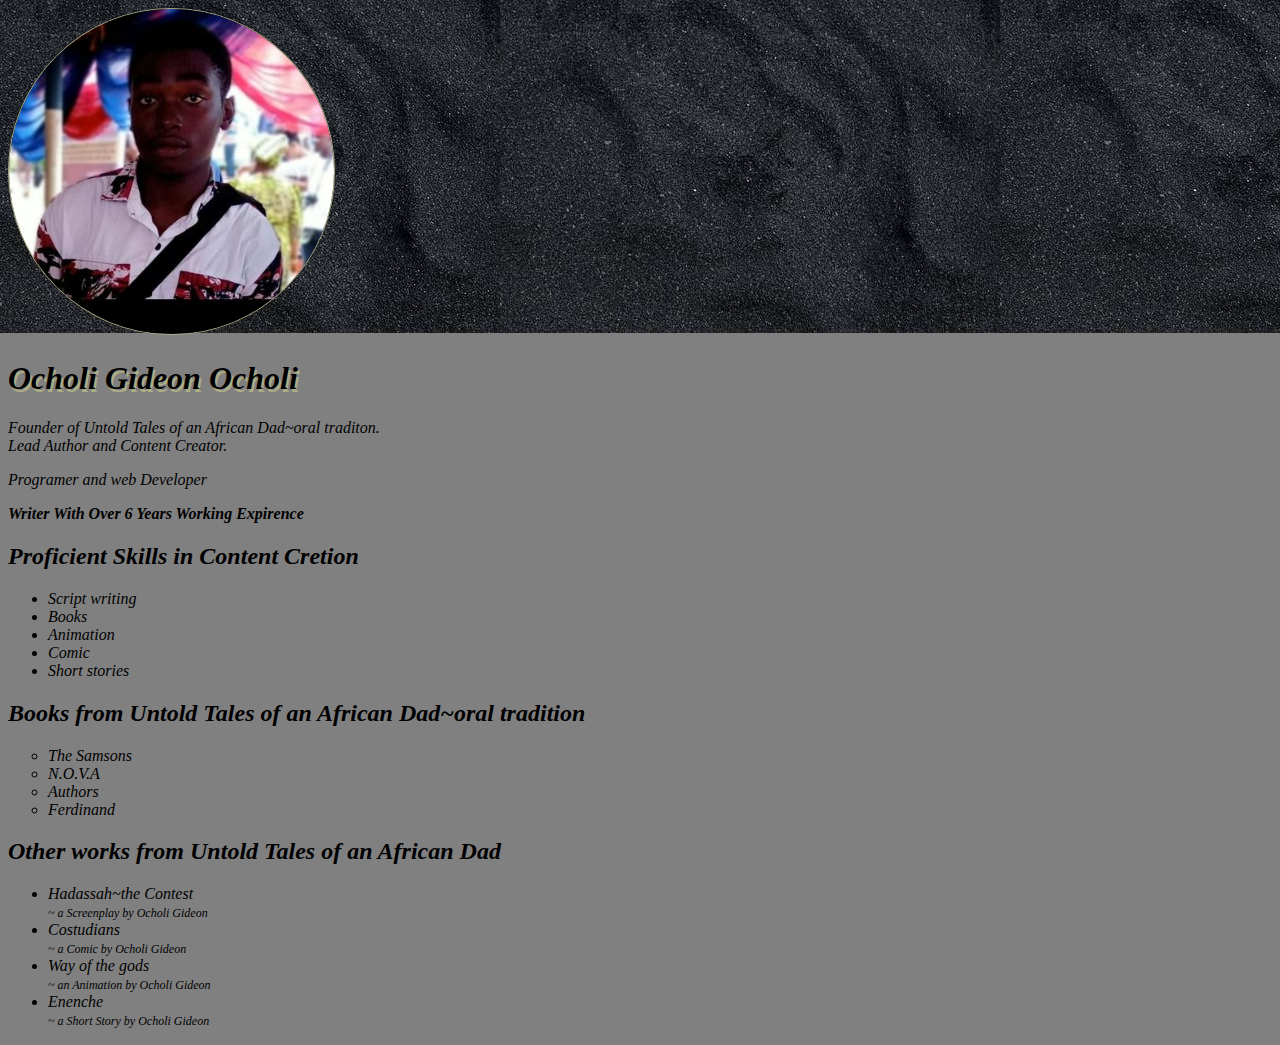
<file: index.html>
<!DOCTYPE html>
<html lang="en">

<head>
    <link rel="stylesheet" type="text/css" href="styles.css">
    <title>Untold~Tales~of~an~African~Dad</title>
</head>

<body>
    <div> 
        <div class="header">
            <img class="border-radius thin-blue-border" src="image/Ocholi_matric.jpg" alt="Ocholi">
            <h1>
                Ocholi Gideon Ocholi
            </h1>
        </div>

        <div class="section">
            <p>
                Founder of Untold Tales of an African Dad~oral traditon.<br>
                Lead Author and Content Creator.
            </p>
            <p>
                Programer and web Developer
            </p>
            <p class="text">
                writer with over 6 years working expirence
            </p>
        </div>

        <div class="section">
            <h2>
                Proficient Skills in Content Cretion
            </h2>
            <ul>
                <li>Script writing</li>
                <li>Books</li>
                <li>Animation</li>
                <li>Comic</li>
                <li>Short stories</li>
            </ul>
        </div>

        <div class="section">
            <h2>
                Books from Untold Tales of an African Dad~oral tradition
            </h2>
            <ul class="a">
                <li>The Samsons</li>
                <li>N.O.V.A</li>
                <li>Authors</li>
                <li>Ferdinand</li>
            </ul>
        </div>

        <div class="section">
            <h2>
                Other works from Untold Tales of an African Dad
            </h2>
            <ul>
                <li>Hadassah~the Contest</li>
                <label>~ a Screenplay by Ocholi Gideon</label>
                <li>Costudians</li>
                <label>~ a Comic by Ocholi Gideon</label>
                <li>Way of the gods</li>
                <label>~ an Animation by Ocholi Gideon</label>
                <li>Enenche</li>
                <label>~ a Short Story by Ocholi Gideon</label>
            </ul>
        </div>
    </div>

</body>

</html>
</file>
<file: styles.css>
ul.a {
            list-style-type: circle
        }
                label {
                    font-size: 12px;
                }
        
                body {
                    /* font-size: 20px; */
                    font-style: italic;
                    background-image: url(image/Graysand.jpg);
                    background-repeat: repeat-x;
                    /*background-attachment: fixed;*/
                    background-color: #808080
                }
        
                h1 {
                    text-shadow: 2px 3px #adad85;
                }
        
                h2 {
                    font-family: 'Times New Roman', Times, serif;
                }
        
                .border-radius {
                    border-radius: 50%;
                    border: 1px solid #adad85;
                    width: 325px;
                }
        
                .text {
                    font-weight: bold;
                    text-transform: capitalize;
                }
</file>
